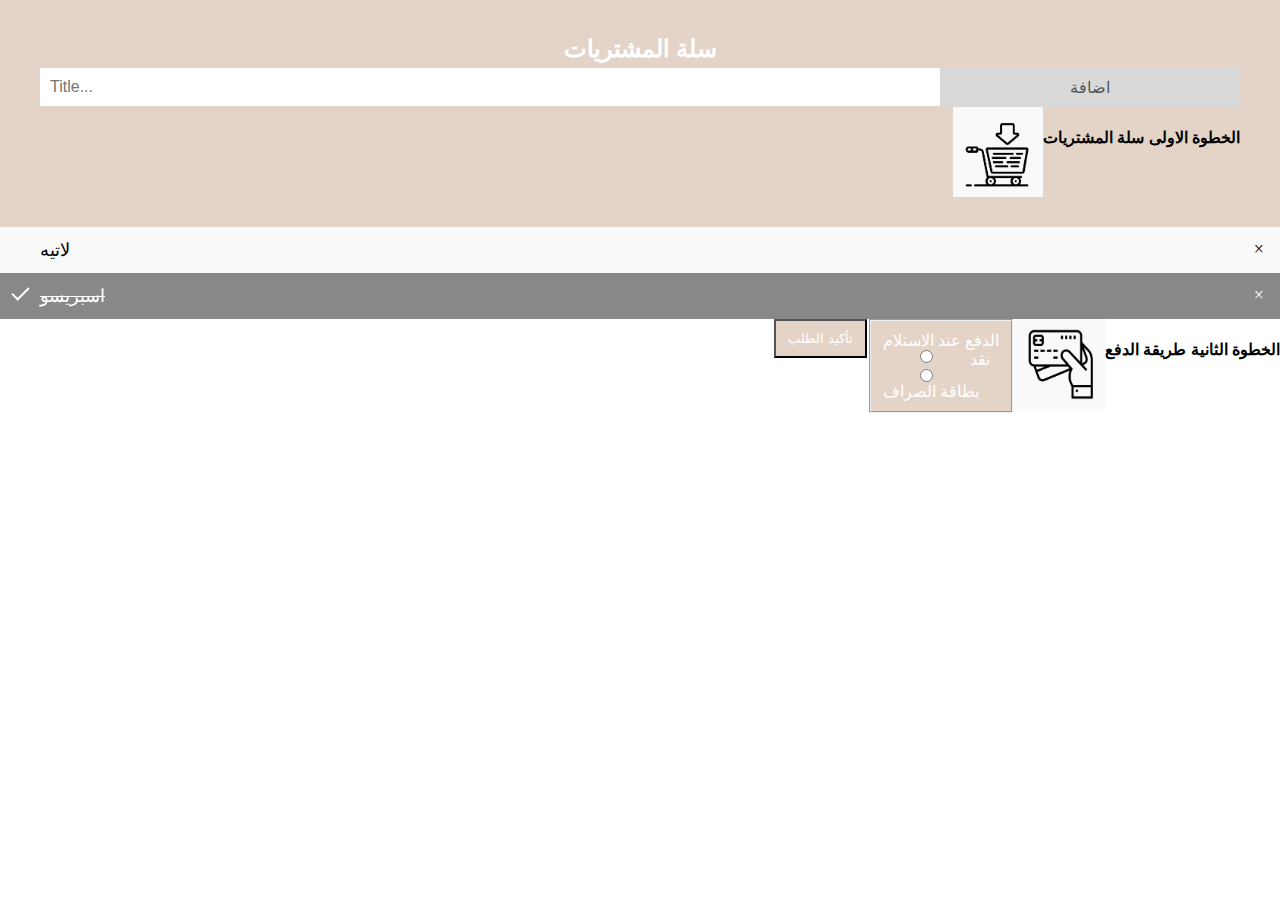
<file: basket.html>
<!DOCTYPE html>
<html>
<head>
<meta name="viewport" content="width=device-width, initial-scale=1">
<style>
body {
  margin: 0;
  min-width: 250px;
}

/* Include the padding and border in an element's total width and height */
* {
  box-sizing: border-box;
}

/* Remove margins and padding from the list */
ul {
  margin: 0;
  padding: 0;
}

/* Style the list items */
ul li {
  cursor: pointer;
  position: relative;
  padding: 12px 8px 12px 40px;
  list-style-type: none;
  background: #eee;
  font-size: 18px;
  transition: 0.2s;
  
  /* make the list items unselectable */
  -webkit-user-select: none;
  -moz-user-select: none;
  -ms-user-select: none;
  user-select: none;
}

/* Set all odd list items to a different color (zebra-stripes) */
ul li:nth-child(odd) {
  background: #f9f9f9;
}

/* Darker background-color on hover */
ul li:hover {
  background: #ddd;
}

/* When clicked on, add a background color and strike out text */
ul li.checked {
  background: #888;
  color: #fff;
  text-decoration: line-through;
}

/* Add a "checked" mark when clicked on */
ul li.checked::before {
  content: '';
  position: absolute;
  border-color: #fff;
  border-style: solid;
  border-width: 0 2px 2px 0;
  top: 10px;
  left: 16px;
  transform: rotate(45deg);
  height: 15px;
  width: 7px;
}

/* Style the close button */
.close {
  position: absolute;
  right: 0;
  top: 0;
  padding: 12px 16px 12px 16px;
}

.close:hover {
  background-color: #E4D4C8;
  color: white;
}

/* Style the header */
.header {
  background-color: #E4D4C8;
  padding: 30px 40px;
  color: white;
  text-align: center;
}

/* Clear floats after the header */
.header:after {
  content: "";
  display: table;
  clear: both;
}

/* Style the input */
input {
  margin: 0;
  border: none;
  border-radius: 0;
  width: 75%;
  padding: 10px;
  float: left;
  font-size: 16px;
}

/* Style the "Add" button */
.addBtn {
  padding: 10px;
  width: 25%;
  background: #d9d9d9;
  color: #555;
  float: left;
  text-align: center;
  font-size: 16px;
  cursor: pointer;
  transition: 0.3s;
  border-radius: 0;
}

.addBtn:hover {
  background-color: #bbb;
}
     /*basket*/
        button,fieldset{
   background-color:  #E4D4C8;
 display: block;
  color: white;
  text-align: left;
  padding: 10px 12px;
            float: right;
 
        }
      h4{
     font-family: "Tajawal", sans-serif;
    float:right;
     color: black;
        }
        img,button,fieldset{
              float:right;
        }
    /*زر التاكيد*/
    #snackbar {
  visibility: hidden;
  min-width: 250px;
  margin-left: -125px;
  background-color: #333;
  color: #fff;
  text-align: center;
  border-radius: 2px;
  padding: 16px;
  position: fixed;
  z-index: 1;
  left: 50%;
  bottom: 30px;
  font-size: 17px;
}

#snackbar.show {
  visibility: visible;
  -webkit-animation: fadein 0.5s, fadeout 0.5s 2.5s;
  animation: fadein 0.5s, fadeout 0.5s 2.5s;
}

@-webkit-keyframes fadein {
  from {bottom: 0; opacity: 0;} 
  to {bottom: 30px; opacity: 1;}
}

@keyframes fadein {
  from {bottom: 0; opacity: 0;}
  to {bottom: 30px; opacity: 1;}
}

@-webkit-keyframes fadeout {
  from {bottom: 30px; opacity: 1;} 
  to {bottom: 0; opacity: 0;}
}

@keyframes fadeout {
  from {bottom: 30px; opacity: 1;}
  to {bottom: 0; opacity: 0;}
}
   
</style>
</head>
<body>

<div id="myDIV" class="header">
  <h2 style="margin:5px">سلة المشتريات</h2>
  <input type="text" id="myInput" placeholder="Title...">
  <span onclick="newElement()" class="addBtn">اضافة</span>
     <h4>الخطوة الاولى سلة المشتريات </h4>
         <img src="baskett.jpg" height="90px" width="90px" />
   
</div>

<ul id="myUL">
  <li>لاتيه</li>
  <li class="checked">اسبريسو</li>
  
</ul>
      <h4>الخطوة الثانية طريقة الدفع  </h4>
            <img src="money2.jpg" height="90px" width="90px" />
      <fieldset>
          <lable>الدفع عند الاستلام </lable><br>
        
         <input type="radio" name="استلام" value="" >نقد <br>
          <input type="radio" name="بطاقة" value="" >بطاقة الصراف <br>
        </fieldset>

<script>
// Create a "close" button and append it to each list item
var myNodelist = document.getElementsByTagName("LI");
var i;
for (i = 0; i < myNodelist.length; i++) {
  var span = document.createElement("SPAN");
  var txt = document.createTextNode("\u00D7");
  span.className = "close";
  span.appendChild(txt);
  myNodelist[i].appendChild(span);
}

// Click on a close button to hide the current list item
var close = document.getElementsByClassName("close");
var i;
for (i = 0; i < close.length; i++) {
  close[i].onclick = function() {
    var div = this.parentElement;
    div.style.display = "none";
  }
}

// Add a "checked" symbol when clicking on a list item
var list = document.querySelector('ul');
list.addEventListener('click', function(ev) {
  if (ev.target.tagName === 'LI') {
    ev.target.classList.toggle('checked');
  }
}, false);

// Create a new list item when clicking on the "Add" button
function newElement() {
  var li = document.createElement("li");
  var inputValue = document.getElementById("myInput").value;
  var t = document.createTextNode(inputValue);
  li.appendChild(t);
  if (inputValue === '') {
    alert("You must write something!");
  } else {
    document.getElementById("myUL").appendChild(li);
  }
  document.getElementById("myInput").value = "";

  var span = document.createElement("SPAN");
  var txt = document.createTextNode("\u00D7");
  span.className = "close";
  span.appendChild(txt);
  li.appendChild(span);

  for (i = 0; i < close.length; i++) {
    close[i].onclick = function() {
      var div = this.parentElement;
      div.style.display = "none";
    }
  }
}
</script>
    
<!-- زر التاكيد -->
<div id="snackbar">تم تأكيد طلبك بنجاح</div>
<button onclick="myFunction()">تأكيد الطلب</button>


<script>
function myFunction() {
  var x = document.getElementById("snackbar");
  x.className = "show";
  setTimeout(function(){ x.className = x.className.replace("show", ""); }, 3000);
}
    </script>

</body>
</html>
</file>
